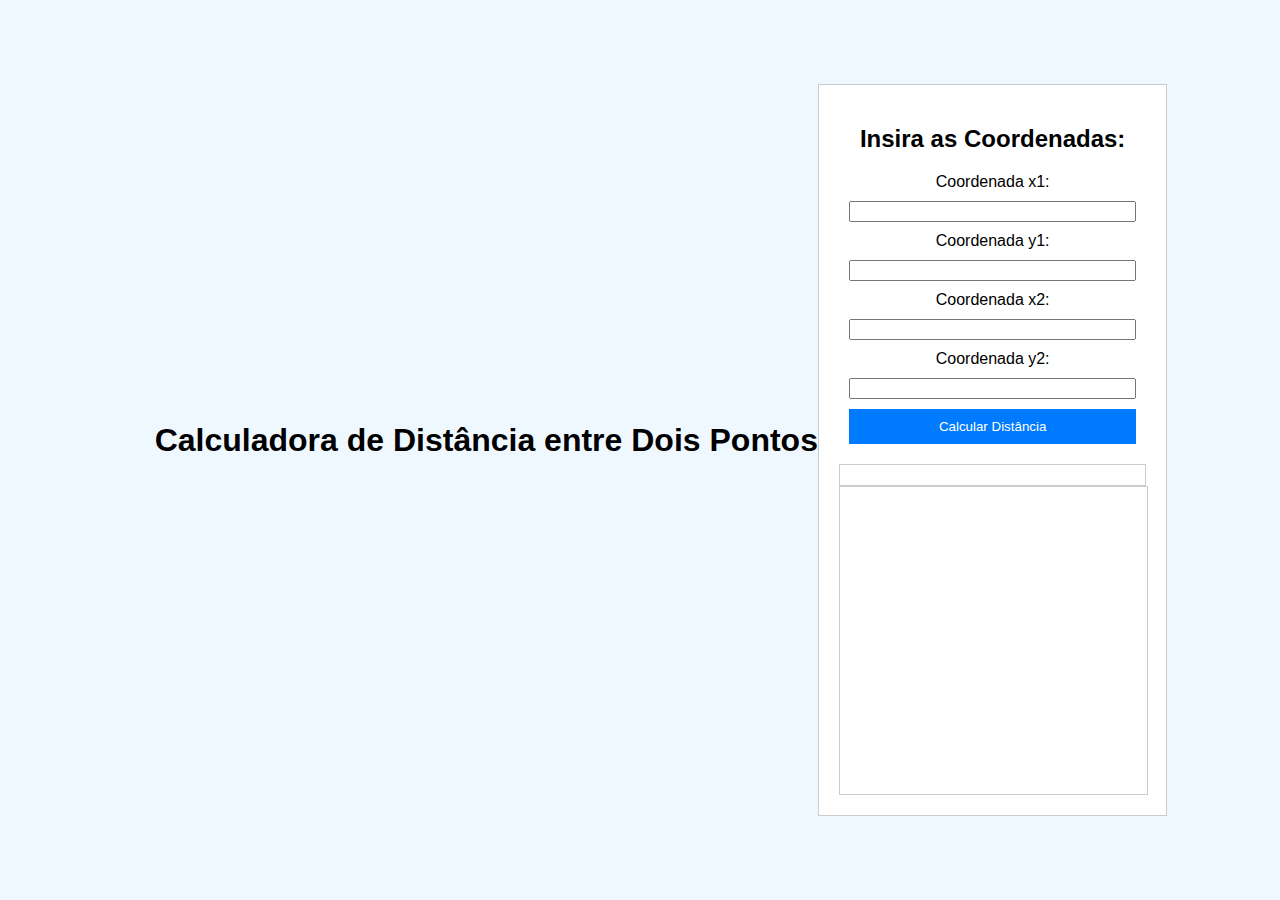
<file: site/index.html>
<!DOCTYPE html>
<html lang="pt-br">
<head>
    <meta charset="UTF-8">
    <meta name="viewport" content="width=device-width, initial-scale=1.0">
    <title>Calculadora de Distância e Plano Cartesiano</title>
    <link rel="stylesheet" href="styles.css">
</head>
<body>
    <header>
        <h1>Calculadora de Distância entre Dois Pontos</h1>
    </header>
    <main>
        <div class="container">
            <div class="input-container">
                <h2>Insira as Coordenadas:</h2>
                <label for="x1">Coordenada x1:</label>
                <input type="number" id="x1">
                <label for="y1">Coordenada y1:</label>
                <input type="number" id="y1">
                <label for="x2">Coordenada x2:</label>
                <input type="number" id="x2">
                <label for="y2">Coordenada y2:</label>
                <input type="number" id="y2">
                <button onclick="calcularDistancia()">Calcular Distância</button>
            </div>
            <div id="resultado"></div>
            <div id="plano-cartesiano"></div>
        </div>
    </main>
    <script src="script.js"></script>
</body>
</html>
</file>
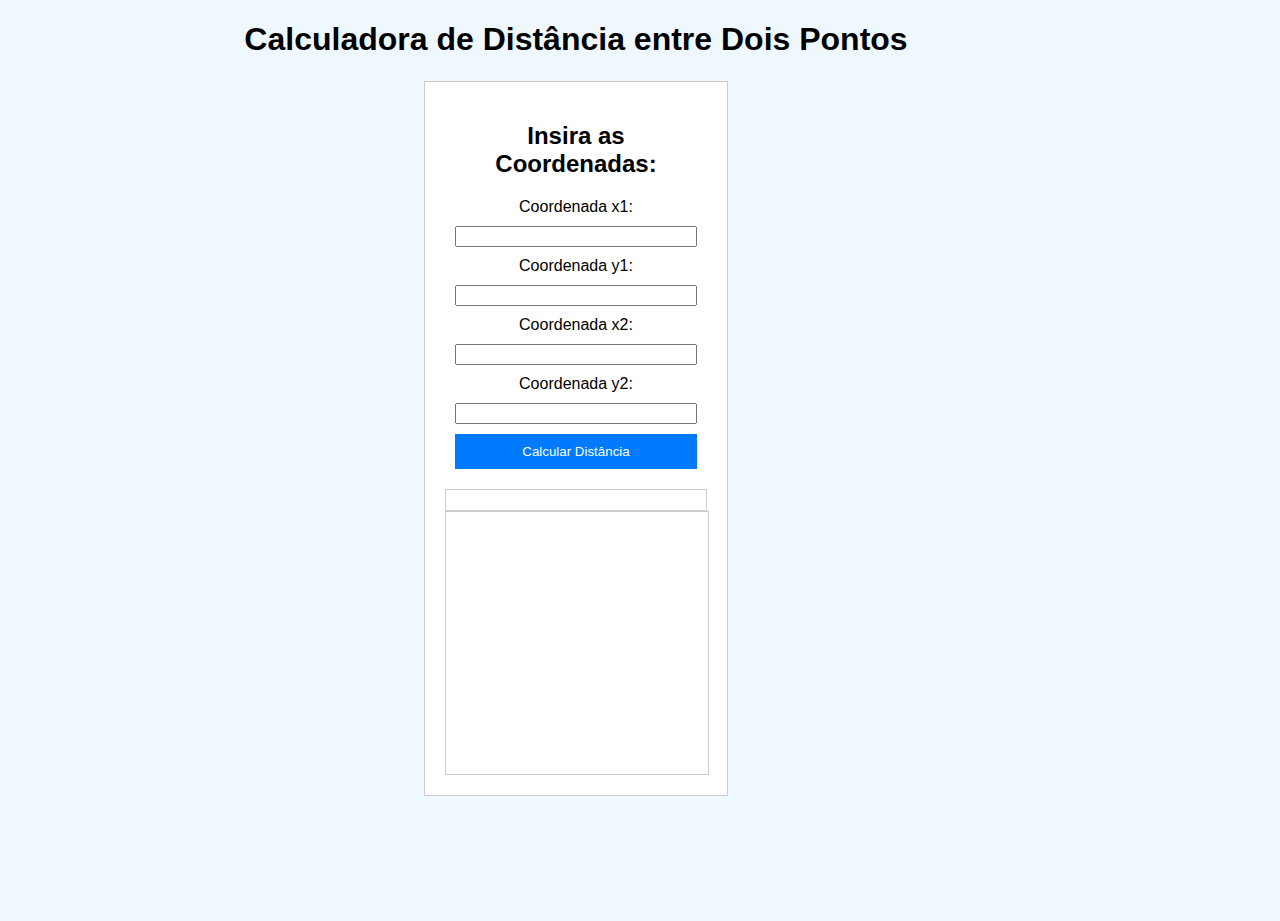
<file: site/site1.2/index.html>
<!DOCTYPE html>
<html lang="pt-br">
<head>
    <meta charset="UTF-8">
    <meta name="viewport" content="width=device-width, initial-scale=1.0">
    <title>Calculadora de Distância e Plano Cartesiano</title>
    <link rel="stylesheet" href="styles.css">
</head>
<body>
    <header>
        <h1>Calculadora de Distância entre Dois Pontos</h1>
    </header>
 <div class="flex">
    <main>
        <div class="container">
            <div class="input-container">
                <h2>Insira as Coordenadas:</h2>
                <label for="x1">Coordenada x1:</label>
                <input type="number" id="x1">
                <label for="y1">Coordenada y1:</label>
                <input type="number" id="y1">
                <label for="x2">Coordenada x2:</label>
                <input type="number" id="x2">
                <label for="y2">Coordenada y2:</label>
                <input type="number" id="y2">
                <button onclick="calcularDistancia()">Calcular Distância</button>
            </div>
            <div id="resultado"></div>
            <div id="plano-cartesiano"></div>
        </div>
    </main>
    <script src="script.js"></script>
 </div>
</body>
</html>
</file>
<file: site/styles.css>
body {
    font-family: Arial, sans-serif;
    display: flex;
    justify-content: center;
    align-items: center;
    height: 100vh;
    margin: 0;
    background-color: #f0f8ff; /* Azul claro */
}

.container {
    text-align: center;
    max-width: 800px; /* Margem maior nas laterais */
    width: 100%;
    margin: 0 auto;
    padding: 20px;
    border: 1px solid #ccc;
    background-color: #fff; /* Fundo branco */
}

header {
    text-align: center;
    margin-bottom: 20px;
}

label, input, button {
    display: block;
    margin: 10px auto;
    width: calc(100% - 20px); /* Reduz a largura dos elementos */
    max-width: 300px; /* Limita a largura máxima dos elementos */
    box-sizing: border-box; /* Considera padding e borda na largura */
}

button {
    padding: 10px 20px;
    background-color: #007bff;
    color: #fff;
    border: none;
    cursor: pointer;
}

button:hover {
    background-color: #0056b3;
}

#resultado {
    font-size: 1.2em;
    margin-top: 20px;
    border: 1px solid #ccc;
    padding: 10px;
}

#plano-cartesiano {
    margin-top: 20px;
    position: relative;
    width: 100%;
    max-width: 400px; /* Limita a largura máxima do plano cartesiano */
    height: 0;
    padding-bottom: 100%; /* Mantém proporção 1:1 do plano cartesiano */
    border: 1px solid #ccc;
    margin: 0 auto;
}
</file>
<file: site/site1.2/styles.css>
body {
    width: 90%;
    font-family: Arial, sans-serif;
    align-items: center;
    height: 100vh;
    background-color: #f0f8ff; /* Azul claro */
    margin: 0;
}
.flex{
    justify-content: center;
    margin-top: 2%;
    margin-inline: 10%;
    display: flex;
}

.container {
    text-align: center;
    max-width: 800px; /* Margem maior nas laterais */
    width: 85%;
    margin: 0 auto;
    padding: 20px;
    border: 1px solid #ccc;
    background-color: #fff; /* Fundo branco */
}

header {
    text-align: center;
    margin-bottom: 20px;
}

label, input, button {
    display: block;
    margin: 10px auto;
    width: calc(100% - 20px); /* Reduz a largura dos elementos */
    max-width: 300px; /* Limita a largura máxima dos elementos */
    box-sizing: border-box; /* Considera padding e borda na largura */
}

button {
    padding: 10px 20px;
    background-color: #007bff;
    color: #fff;
    border: none;
    cursor: pointer;
}

button:hover {
    background-color: #0056b3;
}

#resultado {
    font-size: 1.2em;
    margin-top: 20px;
    border: 1px solid #ccc;
    padding: 10px;
}

#plano-cartesiano {
    margin-top: 20px;
    position: relative;
    width: 100%;
    max-width: 400px; /* Limita a largura máxima do plano cartesiano */
    height: 0;
    padding-bottom: 100%; /* Mantém proporção 1:1 do plano cartesiano */
    border: 1px solid #ccc;
    margin: 0 auto;
}
</file>
